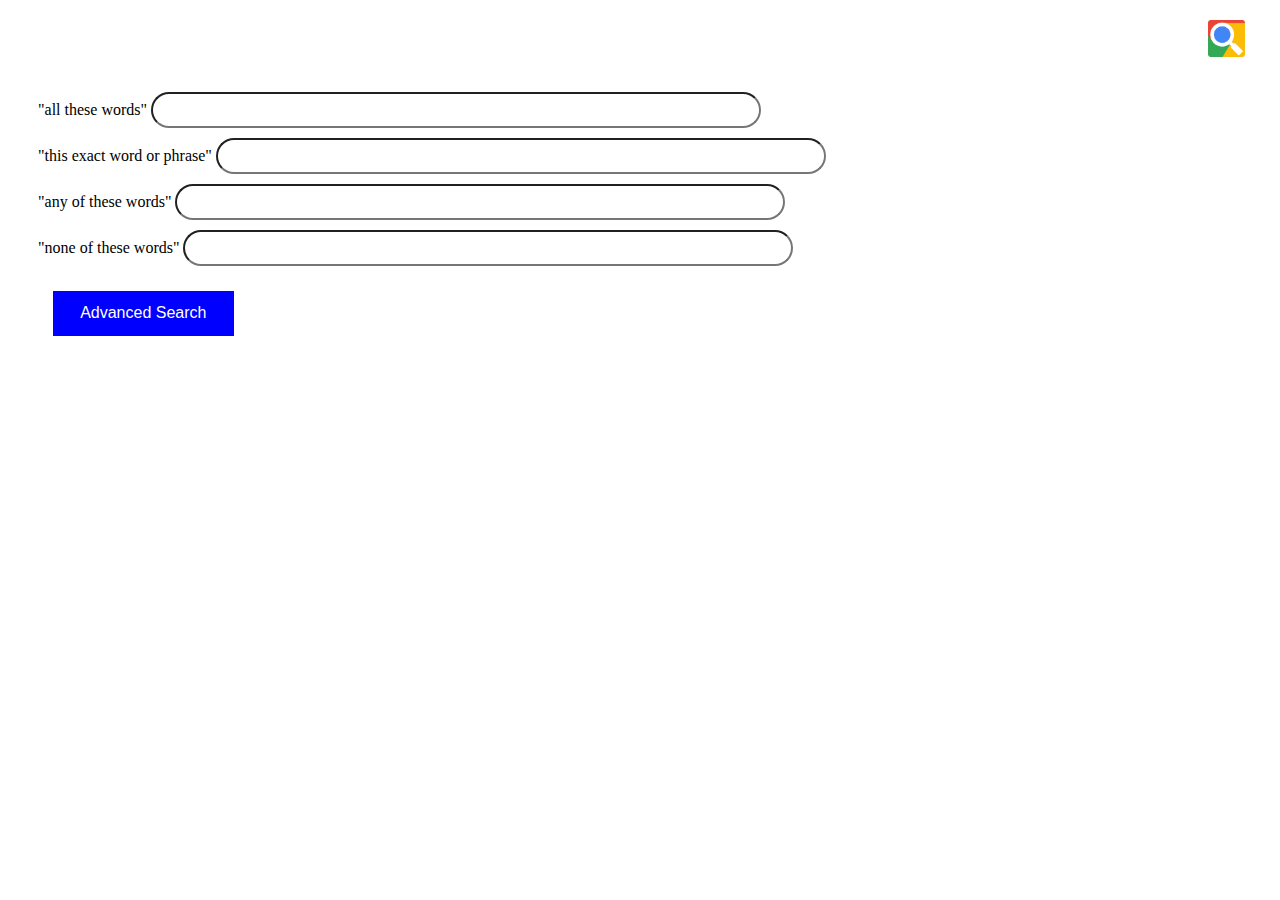
<file: advanced.html>
<!DOCTYPE html>
<html lang="en">
    <head>
        <title>Google Advanced Search</title>
        <meta name="viewport" content="width=device-width, initial-scale=1.0">
        <link rel="stylesheet" href="style1.css">
    </head>
    <body>
        <div>
            <ul>
                <li class="links">
                    <a href="index.html" class="link">
                        <img src="[data-uri]" width="3%">
                    </a>
                </li>
            </ul>
        </div>
        
        
        
        <form action="https://www.google.com.py/search" id="advance">
            <div>
                "all these words"    <input type="text" name="as_q">
            </div>

            <div>
                "this exact word or phrase"  <input type="text" name="as_epq">
            </div>
            
            <div>
                "any of these words" <input type="text" name="as_oq">
            </div>
            
            <div>
                "none of these words" <input type="text" name="as_eq">
            </div>
            <div>
                <input type="submit" value="Advanced Search">
            </div>
        </form>
    
    </body>
</html>
</file>
<file: style1.css>
div ul {
  padding: 10px;
  margin: 10px;
  text-align: right;
  font-size: 20px;
  overflow: hidden;
}

form {
  text-align: center;
  margin-top: 10px;
}

form input[type=text] {
  border-radius: 24px;
  width: 50%;
  height: 30px;
}

form input[type=submit] {
  color: gray;
  width: 15%;
  height: 45px;
  margin: 15px;
  font-size: medium;
  border: gray;
}

form div {
  margin: 10px;
}

#advance {
  text-align: left;
  margin: 20px;
}

#advance input[type=submit] {
  background-color: blue;
  color: white;
}

.link {
  margin: 7px;
  text-decoration: none;
  color: gray;
}

.title {
  margin-top: 7%;
  font-size: 50px;
  text-align: center;
}
/*# sourceMappingURL=style1.css.map */
</file>
